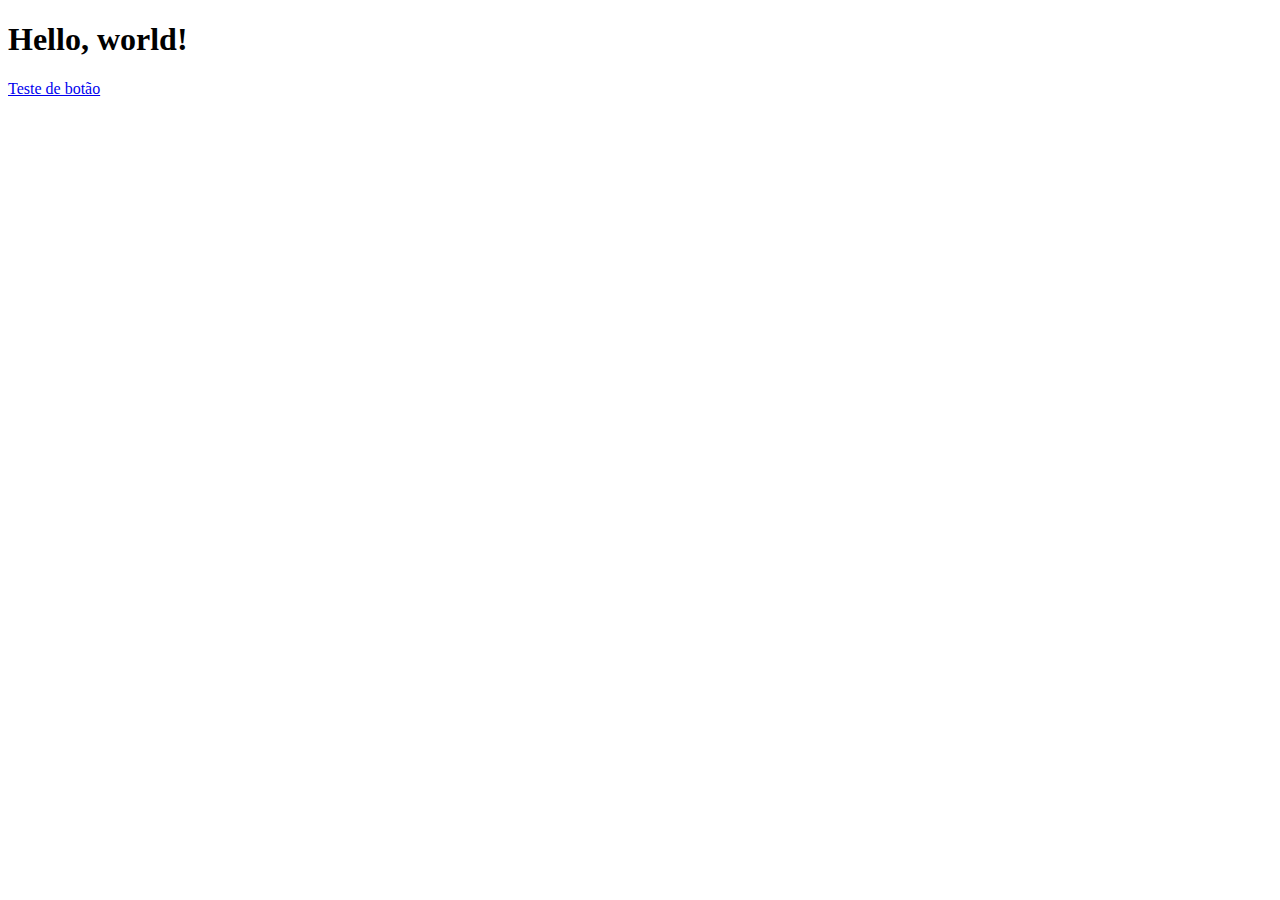
<file: Site01/index2.html>
<!doctype html>
<html lang="en">
  <head>
    <!-- Required meta tags -->
    <meta charset="utf-8">
    <meta name="viewport" content="width=device-width, initial-scale=1">

    <!-- Bootstrap CSS -->
    <link href="https://cdn.jsdelivr.net/npm/bootstrap@5.0.0-beta3/dist/css/bootstrap.min.css" rel="stylesheet" integrity="sha384-eOJMYsd53ii+scO/bJGFsiCZc+5NDVN2yr8+0RDqr0Ql0h+rP48ckxlpbzKgwra6" crossorigin="anonymous">

    <title>Hello, world!</title>
  </head>
  <body>
    <h1>Hello, world!</h1>
    <a href="#" class="btn btn-primary"> Teste de botão</a>

    <!-- Optional JavaScript; choose one of the two! -->

    <!-- Option 1: Bootstrap Bundle with Popper -->
    <script src="https://cdn.jsdelivr.net/npm/bootstrap@5.0.0-beta3/dist/js/bootstrap.bundle.min.js" integrity="sha384-JEW9xMcG8R+pH31jmWH6WWP0WintQrMb4s7ZOdauHnUtxwoG2vI5DkLtS3qm9Ekf" crossorigin="anonymous"></script>

    <!-- Option 2: Separate Popper and Bootstrap JS -->
    <!--
    <script src="https://cdn.jsdelivr.net/npm/@popperjs/core@2.9.1/dist/umd/popper.min.js" integrity="sha384-SR1sx49pcuLnqZUnnPwx6FCym0wLsk5JZuNx2bPPENzswTNFaQU1RDvt3wT4gWFG" crossorigin="anonymous"></script>
    <script src="https://cdn.jsdelivr.net/npm/bootstrap@5.0.0-beta3/dist/js/bootstrap.min.js" integrity="sha384-j0CNLUeiqtyaRmlzUHCPZ+Gy5fQu0dQ6eZ/xAww941Ai1SxSY+0EQqNXNE6DZiVc" crossorigin="anonymous"></script>
    -->
  </body>
</html>
</file>
